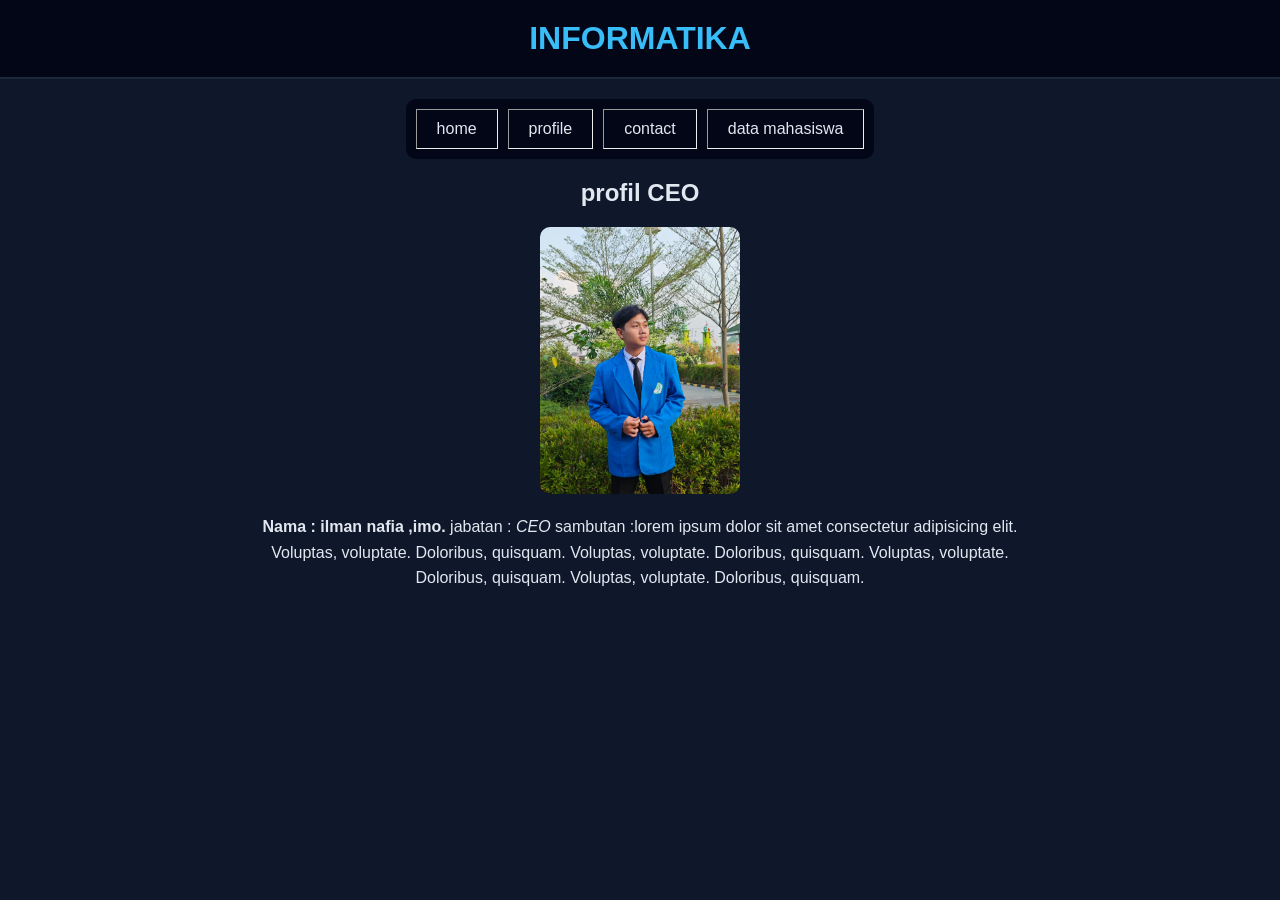
<file: index.html>
<!DOCTYPE html>
<html lang="en">
<head>
    <meta charset="UTF-8">
    <meta name="viewport" content="width=device-width, initial-scale=1.0">
    <title>fkit</title>
    <link rel="stylesheet" href="asset/css/style.css">
</head>
<body>
    <div class="container">
    <!-- Judul-->
    <h1 class="navbar">INFORMATIKA</h1>
    <hr>
    <!-- end Judul -->

    <!-- navbar -->
    <div class="navbar">
    <table border= "1" cellpadding="0" cellspacing="10px">
        <tr>
            <td><a href= "index.html">home</a></td>
            <td><a href= "profile.html">profile</a></td>
            <td><a href= "contact.html">contact</a></td>
            <td><a href= "data-mahasiswa.html">data mahasiswa</a></td>
        </tr>
    </table>
    </div>
    <!-- end navbar -->

    <!-- content1 -->
     <div class="content1">
    <H2>profil CEO</H2>
    <img src="asset/images/fotoku awal.jpeg" alt="Foto CEO" width="200px">
    <P>
        <b>Nama : ilman nafia ,imo.</b>
        jabatan :  <i>CEO</i>
        sambutan :lorem ipsum dolor sit amet consectetur adipisicing elit. Voluptas, voluptate. Doloribus, quisquam. Voluptas, voluptate. Doloribus, quisquam. Voluptas, voluptate. Doloribus, quisquam. Voluptas, voluptate. Doloribus, quisquam.
    </P>
    </div>
    <!-- end content1 -->

    <!-- footer -->
    <!-- end footer -->
     </div>
</body>
</html>
</file>
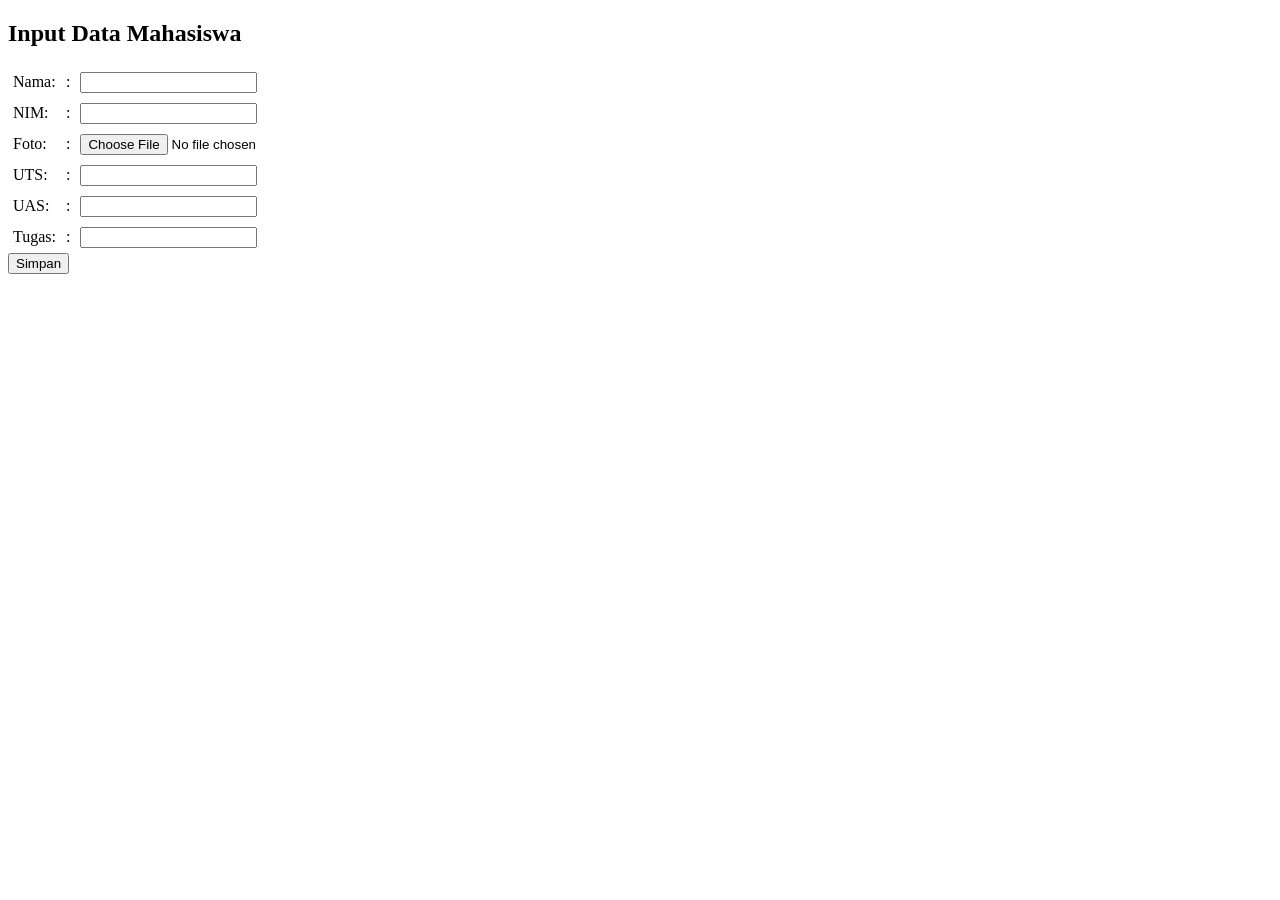
<file: inputdata.html>
<!DOCTYPE html>
<html lang="en">
<head>
    <meta charset="UTF-8">
    <meta name="viewport" content="width=device-width, initial-scale=1.0">
    <title>Document</title>
</head>
<body>
    <h2>Input Data Mahasiswa</h2>
    <form  action=" data-mahasiswa.html" method="post">
        <table cellpadding="5" cellspacing="0">
            <tr>
                <td><label for="nama">Nama:</label></td>
                <td>:</td>
                <td><input type="text" name="nama" id="nama"/></td>
            </tr>
            <tr>
                <td><label for="nim">NIM:</label></td>
                <td>:</td>
                <td><input type="text" name="nim" id="nim"/></td>
            </tr>
            <tr>
                <td><label for="foto">Foto:</label></td>
                <td>:</td>
                <td><input type="file" name="foto" id="foto"/></td>
            </tr>
            <tr>
                <td><label for="uts">UTS:</label></td>
                <td>:</td>
                <td><input type="number" name="uts" id="uts"/></td>
            </tr>
            <tr>
                <td><label for="uas">UAS:</label></td>
                <td>:</td>
                <td><input type="number" name="uas" id="uas"/></td> 
            </tr>
            <tr>    
                <td><label for="tugas">Tugas:</label></td>
                <td>:</td>
                <td><input type="number" name="tugas" id="tugas"/></td>     
            </tr>
        </table>
        <button type="submit" name="submit" id="submit">Simpan</button>
    </form>
</body>
</html>
</file>
<file: asset/css/style.css>
* {
    margin: 0;
    padding: 0;
    box-sizing: border-box;
    font-family: Arial, sans-serif;
}

body {
    background-color: #0f172a;
    color: #e2e8f0;
}

/* judul */
h1.navbar {
    text-align: center;
    padding: 20px;
    background-color: #020617;
    color: #38bdf8;
}

/* navbar */
.navbar table {
    margin: 20px auto;
    background-color: #020617;
    border: none;
    border-radius: 10px;
    overflow: hidden;
}

.navbar td {
    padding: 10px 20px;
}

.navbar a {
    color: #e2e8f0;
    text-decoration: none;
    transition: 0.3s;
}

.navbar a:hover {
    color: #38bdf8;
}

/* content */
h2 {
    text-align: center;
    margin-top: 20px;
}

img {
    display: block;
    margin: 20px auto;
    border-radius: 10px;
}

p {
    width: 60%;
    margin: auto;
    text-align: center;
    line-height: 1.6;
}

/* garis */
hr {
    border: 1px solid #1e293b;
}
</file>
